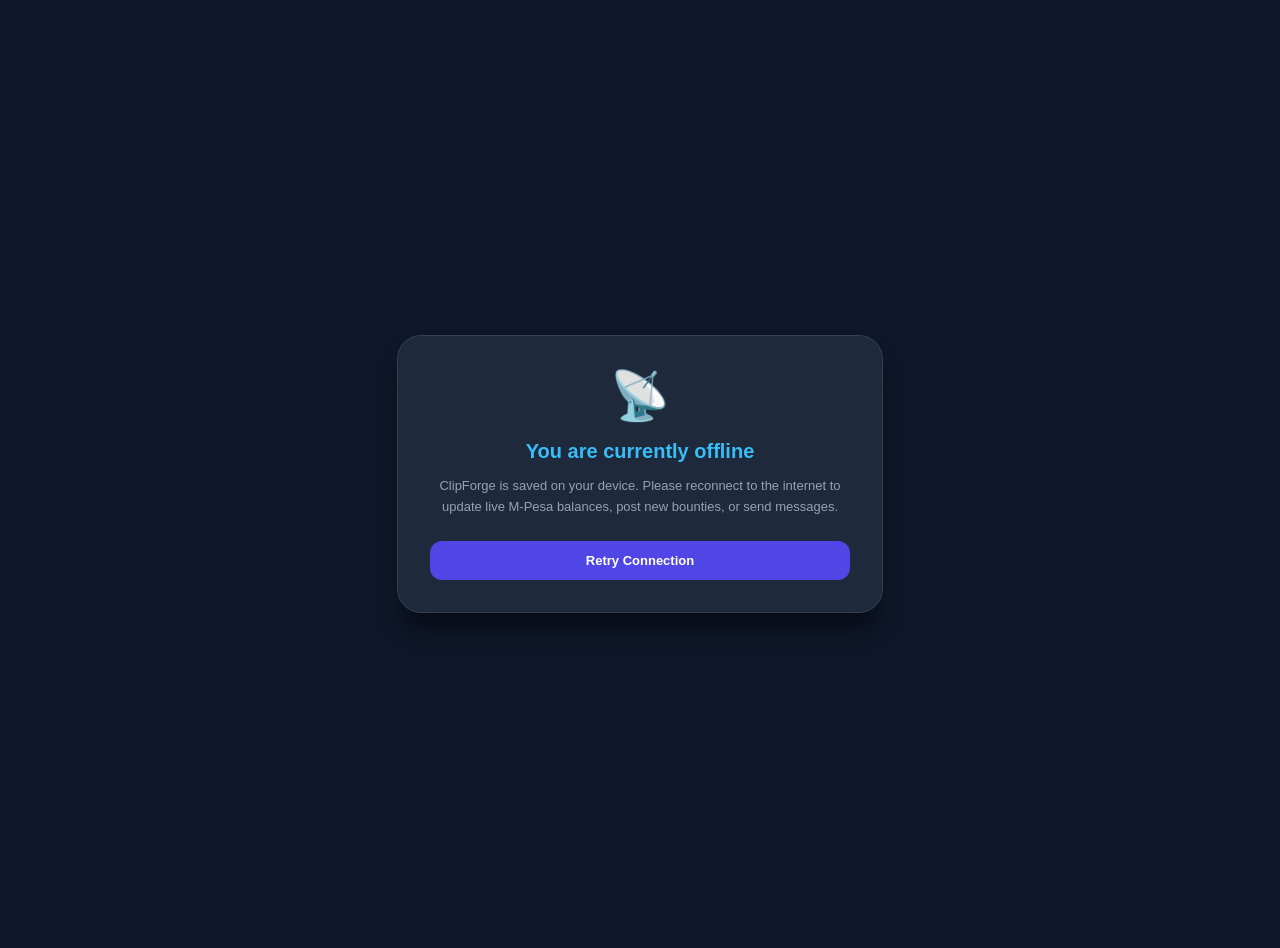
<file: public/offline.html>
<!DOCTYPE html>
<html lang="en">
<head>
  <meta charset="UTF-8">
  <meta name="viewport" content="width=device-width, initial-scale=1.0">
  <title>Offline - ClipForge</title>
  <style>
    body {
      font-family: -apple-system, BlinkMacSystemFont, "Segoe UI", Roboto, Helvetica, Arial, sans-serif;
      background-color: #0f172a;
      color: #f8fafc;
      display: flex;
      align-items: center;
      justify-content: center;
      height: 100vh;
      margin: 0;
      padding: 24px;
      text-align: center;
    }
    .container {
      max-width: 420px;
      background: #1e293b;
      padding: 32px;
      border-radius: 24px;
      border: 1px solid #334155;
      box-shadow: 0 20px 25px -5px rgba(0, 0, 0, 0.5);
    }
    .icon {
      font-size: 48px;
      margin-bottom: 16px;
    }
    h1 {
      font-size: 20px;
      font-weight: 800;
      margin-bottom: 8px;
      color: #38bdf8;
    }
    p {
      font-size: 13px;
      color: #94a3b8;
      line-height: 1.6;
      margin-bottom: 24px;
    }
    button {
      background: #4f46e5;
      color: #ffffff;
      border: none;
      padding: 12px 24px;
      font-size: 13px;
      font-weight: 700;
      border-radius: 12px;
      cursor: pointer;
      width: 100%;
    }
    button:hover {
      background: #4338ca;
    }
  </style>
</head>
<body>
  <div class="container">
    <div class="icon">📡</div>
    <h1>You are currently offline</h1>
    <p>ClipForge is saved on your device. Please reconnect to the internet to update live M-Pesa balances, post new bounties, or send messages.</p>
    <button onclick="window.location.reload()">Retry Connection</button>
  </div>
</body>
</html>
</file>
